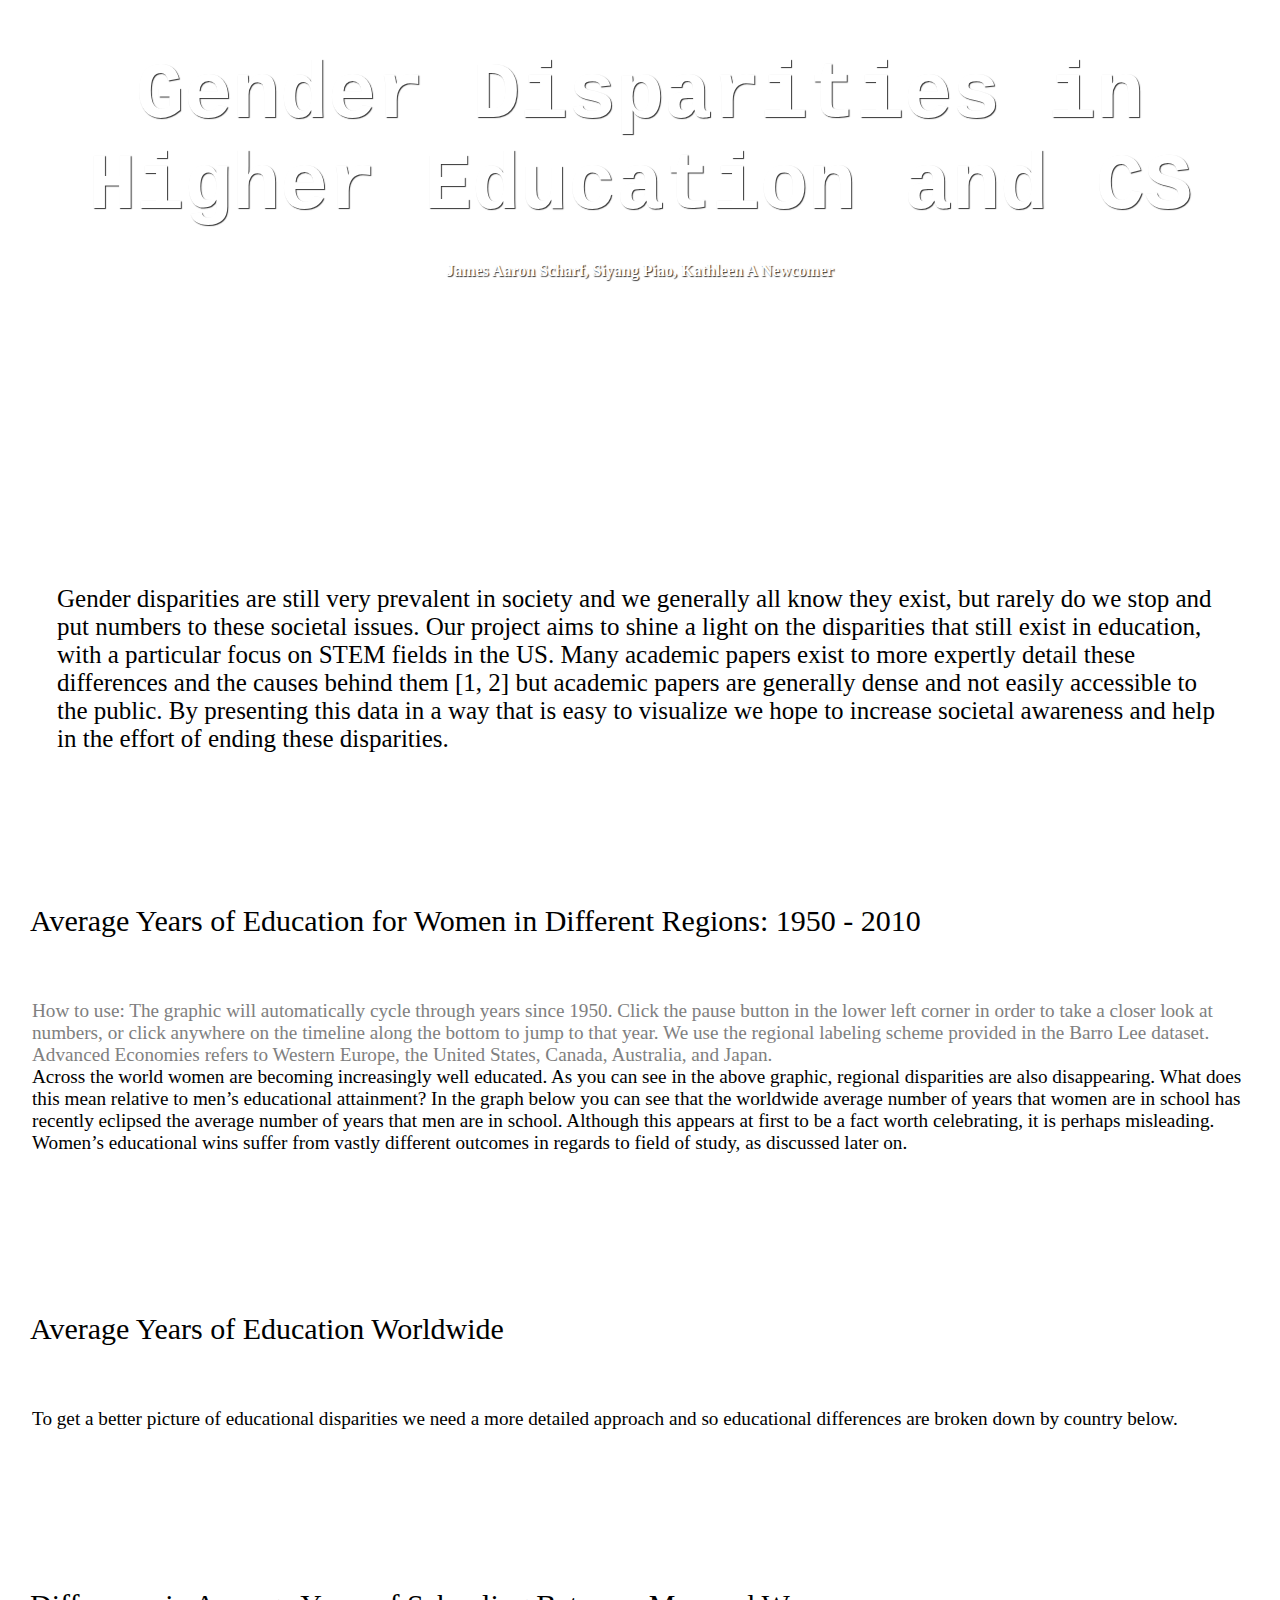
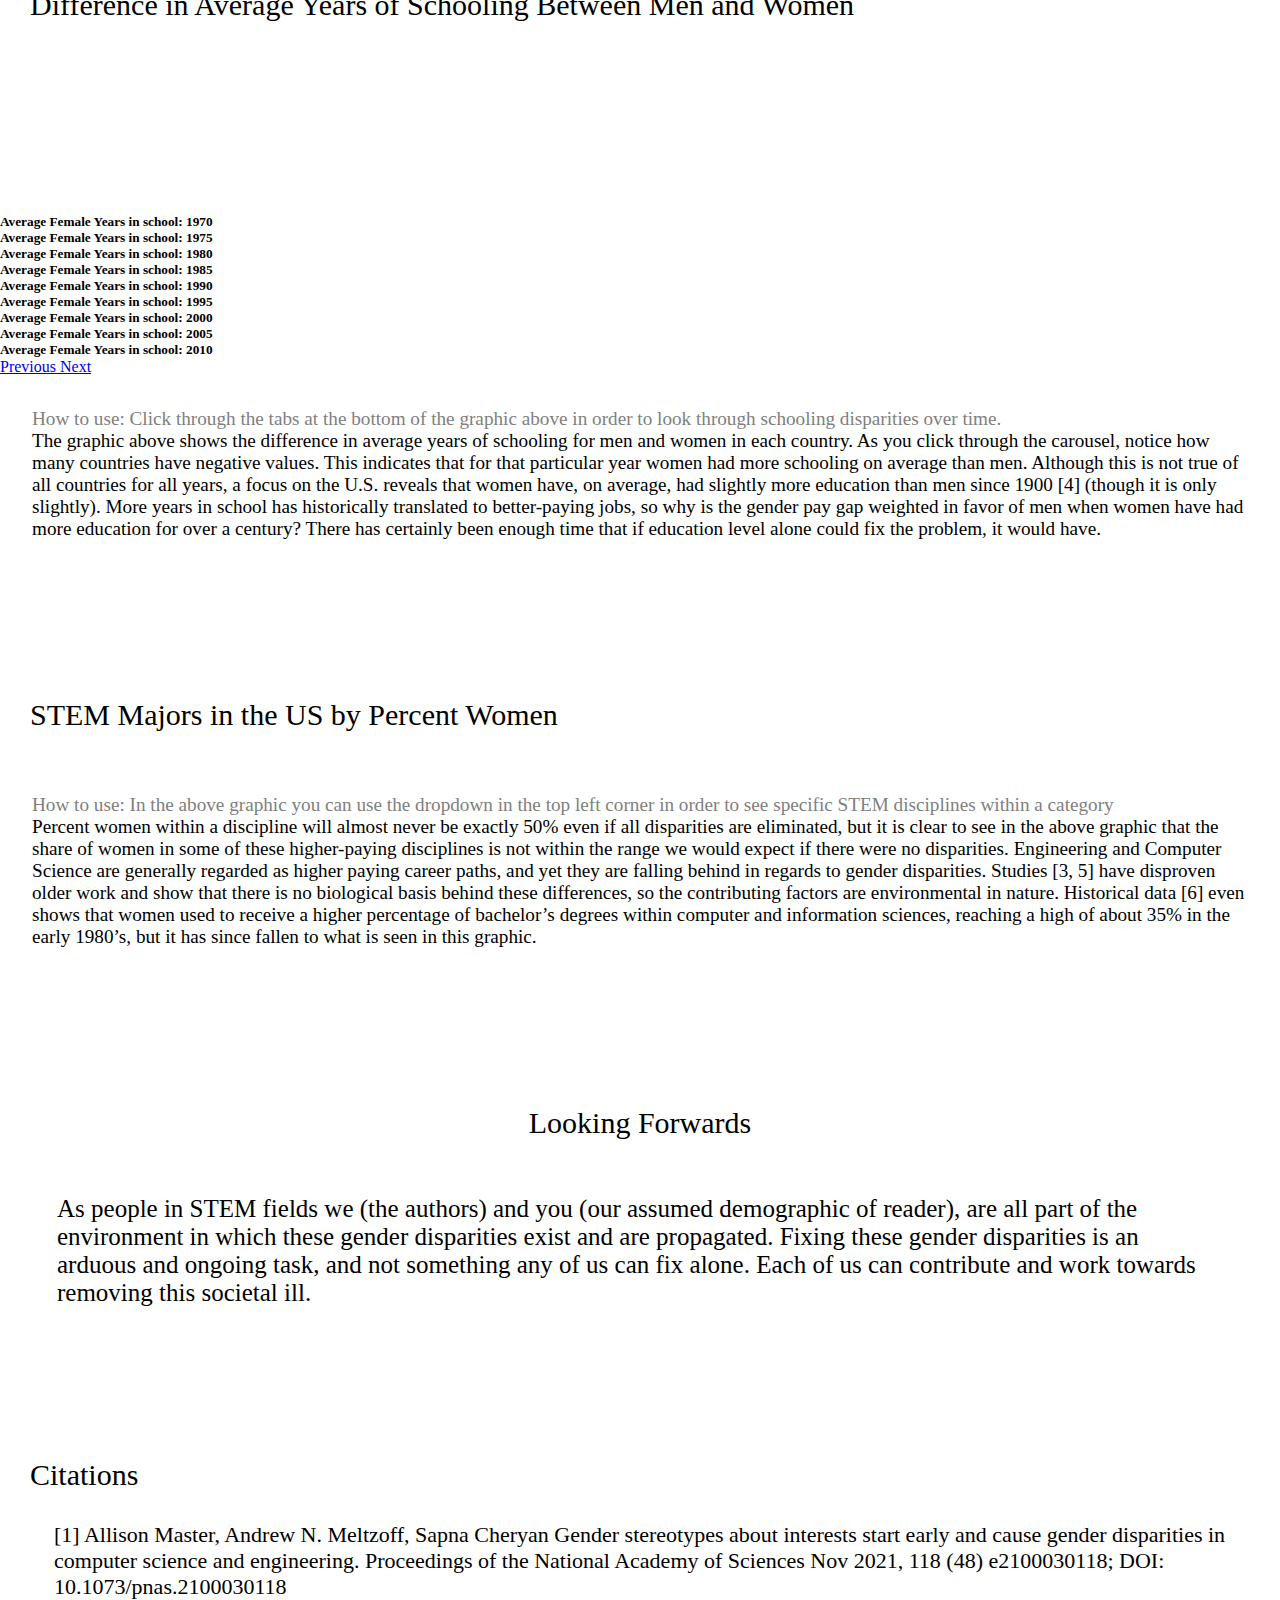
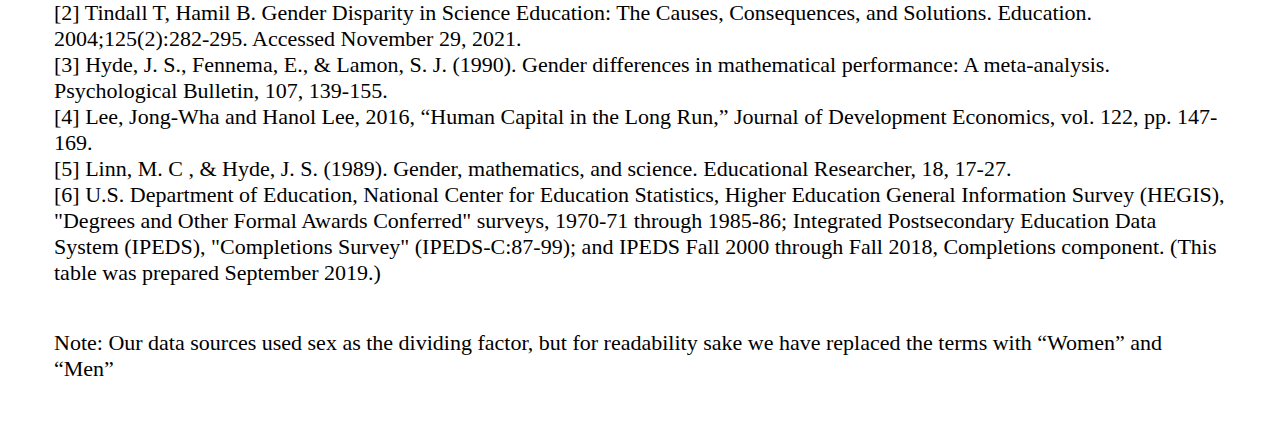
<file: Showcase/index.html>
<!DOCTYPE html>
<html>
	<head>
		<script src="https://d3js.org/d3.v7.min.js"></script>

		<script src="https://d3js.org/d3-scale-chromatic.v1.min.js"></script>
		<script src="https://d3js.org/d3-geo-projection.v2.min.js"></script>

		<link
			rel="stylesheet"
			href="https://fonts.googleapis.com/icon?family=Material+Icons"
		/>
		<link
			rel="stylesheet"
			href="https://code.getmdl.io/1.3.0/material.indigo-pink.min.css"
		/>
		<script defer src="https://code.getmdl.io/1.3.0/material.min.js"></script>
		<link
			rel="stylesheet"
			href="https://stackpath.bootstrapcdn.com/bootstrap/4.2.1/css/bootstrap.min.css"
			integrity="sha384-GJzZqFGwb1QTTN6wy59ffF1BuGJpLSa9DkKMp0DgiMDm4iYMj70gZWKYbI706tWS"
			crossorigin="anonymous"
		/>
		<script
			src="https://code.jquery.com/jquery-3.3.1.slim.min.js"
			integrity="sha384-q8i/X+965DzO0rT7abK41JStQIAqVgRVzpbzo5smXKp4YfRvH+8abtTE1Pi6jizo"
			crossorigin="anonymous"
		></script>
		<script
			src="https://cdnjs.cloudflare.com/ajax/libs/popper.js/1.14.6/umd/popper.min.js"
			integrity="sha384-wHAiFfRlMFy6i5SRaxvfOCifBUQy1xHdJ/yoi7FRNXMRBu5WHdZYu1hA6ZOblgut"
			crossorigin="anonymous"
		></script>
		<script
			src="https://stackpath.bootstrapcdn.com/bootstrap/4.2.1/js/bootstrap.min.js"
			integrity="sha384-B0UglyR+jN6CkvvICOB2joaf5I4l3gm9GU6Hc1og6Ls7i6U/mkkaduKaBhlAXv9k"
			crossorigin="anonymous"
		></script>

		<link rel="stylesheet" href="./css/header.css" />
		<title>Gender Disparities in Higher Education and CS: 2021</title>
	</head>

	<body>
		<!-- Uses a transparent header that draws on top of the layout's background -->
		<style>
			.demo-layout-transparent .mdl-layout__header,
			.demo-layout-transparent .mdl-layout__drawer-button {
				color: rgba(0, 0, 0, 0.87);
			}

			.paragraph {
				font-size: 120%;
			}

			.flourish-credit {
				display: None;
			}

			.spacer {
				padding: 3em;
			}

			h3 {
				padding: 1em;
				font-weight: 400;
				font-size: 30px;
			}
		</style>
		<div class="background mdl-layout mdl-js-layout">
			<main class="mdl-layout__content" id="introBox">
				<header>
					<div class="overlay">
						<h1 class="" style="text-align: center; font-family: 'Courier New'">
							Gender Disparities in Higher Education and CS
						</h1>
						<h4 style="text-align: center">
							James Aaron Scharf, Siyang Piao, Kathleen A Newcomer
						</h4>
					</div>
				</header>

				<div class="mdl-grid">
					<div class="mdl-layout-spacer"></div>
					<div
						class="
							mdl-typography--text-center
							rmdl-cell
							mdl-cell--8-col
							demo-card-square
							mdl-card
							mdl-shadow--2dp
						"
					>
						<div style="text-align: center" class="mdl-card__supporting-text;">
							<div style="padding-left: 2em; padding-right: 2em">
								<p
									class="paragraph"
									style="
										text-align: left;
										font-size: 25px;
										padding: 1em;
										font-weight: 300;
									"
								>
									Gender disparities are still very prevalent in society and we
									generally all know they exist, but rarely do we stop and put
									numbers to these societal issues. Our project aims to shine a
									light on the disparities that still exist in education, with a
									particular focus on STEM fields in the US. Many academic
									papers exist to more expertly detail these differences and the
									causes behind them [1, 2] but academic papers are generally
									dense and not easily accessible to the public. By presenting
									this data in a way that is easy to visualize we hope to
									increase societal awareness and help in the effort of ending
									these disparities.
								</p>
							</div>
						</div>
					</div>
					<div class="mdl-layout-spacer"></div>
				</div>

				<div class="mdl-grid">
					<div class="spacer"></div>
				</div>

				<div class="mdl-grid">
					<div class="mdl-layout-spacer"></div>
					<div
						class="
							mdl-typography--text-center
							rmdl-cell
							mdl-cell--8-col
							demo-card-square
							mdl-card
							mdl-shadow--2dp
						"
					>
						<h3>
							Average Years of Education for Women in Different Regions: 1950 -
							2010
						</h3>
						<div
							class="flourish-embed flourish-bar-chart-race"
							data-src="visualisation/7858099"
						>
							<script src="https://public.flourish.studio/resources/embed.js"></script>
						</div>
						<div
							style="text-align: left; padding: 2em"
							class="mdl-card__supporting-text;"
						>
							<p class="paragraph" style="color: #808080; font-weight: 100">
								<strong>How to use:</strong> The graphic will automatically
								cycle through years since 1950. Click the pause button in the
								lower left corner in order to take a closer look at numbers, or
								click anywhere on the timeline along the bottom to jump to that
								year. We use the regional labeling scheme provided in the Barro
								Lee dataset. Advanced Economies refers to Western Europe, the
								United States, Canada, Australia, and Japan.
							</p>

							<p class="paragraph">
								Across the world women are becoming increasingly well educated.
								As you can see in the above graphic, regional disparities are
								also disappearing. What does this mean relative to men’s
								educational attainment? In the graph below you can see that the
								worldwide average number of years that women are in school has
								recently eclipsed the average number of years that men are in
								school. Although this appears at first to be a fact worth
								celebrating, it is perhaps misleading. Women’s educational wins
								suffer from vastly different outcomes in regards to field of
								study, as discussed later on.
							</p>
						</div>
					</div>
					<div class="mdl-layout-spacer"></div>
				</div>

				<div class="mdl-grid">
					<div class="spacer"></div>
				</div>

				<div class="mdl-grid">
					<div class="mdl-layout-spacer"></div>
					<div
						class="
							mdl-typography--text-center
							rmdl-cell
							mdl-cell--8-col
							demo-card-square
							mdl-card
							mdl-shadow--2dp
						"
					>
						<h3>Average Years of Education Worldwide</h3>

						<div
							class="flourish-embed flourish-chart"
							data-src="visualisation/7860019"
						>
							<script src="https://public.flourish.studio/resources/embed.js"></script>
						</div>

						<div
							style="text-align: left; padding: 2em"
							class="mdl-card__supporting-text;"
						>
							<p class="paragraph">
								To get a better picture of educational disparities we need a
								more detailed approach and so educational differences are broken
								down by country below.
							</p>
						</div>
					</div>
					<div class="mdl-layout-spacer"></div>
				</div>

				<div class="mdl-grid">
					<div class="spacer"></div>
				</div>

				<div class="mdl-grid" style="justify-content: center">
					<div
						class="
							mdl-typography--text-center
							rmdl-cell
							mdl-cell--8-col
							demo-card-square
							mdl-card
							mdl-shadow--2dp
						"
					>
						<h3>
							Difference in Average Years of Schooling Between Men and Women
						</h3>

						<div
							id="carouselExampleIndicators"
							class="carousel slide"
							data-ride="carousel"
						>
							<ol class="carousel-indicators">
								<li
									data-target="#carouselExampleIndicators"
									data-slide-to="0"
									class="active"
								></li>
								<li
									data-target="#carouselExampleIndicators"
									data-slide-to="1"
								></li>
								<li
									data-target="#carouselExampleIndicators"
									data-slide-to="2"
								></li>

								<li
									data-target="#carouselExampleIndicators"
									data-slide-to="3"
								></li>
								<li
									data-target="#carouselExampleIndicators"
									data-slide-to="4"
								></li>
								<li
									data-target="#carouselExampleIndicators"
									data-slide-to="5"
								></li>

								<li
									data-target="#carouselExampleIndicators"
									data-slide-to="6"
								></li>
								<li
									data-target="#carouselExampleIndicators"
									data-slide-to="7"
								></li>
								<li
									data-target="#carouselExampleIndicators"
									data-slide-to="8"
								></li>
							</ol>
							<div class="carousel-inner">
								<div class="carousel-item active">
									<div
										class="flourish-embed flourish-map"
										data-src="visualisation/7895766"
									>
										<script src="https://public.flourish.studio/resources/embed.js"></script>
									</div>
									<div class="carousel-caption d-none d-md-block">
										<h5>Average Female Years in school: 1970</h5>
									</div>
								</div>
								<div class="carousel-item">
									<div
										class="flourish-embed flourish-map"
										data-src="visualisation/7904503"
									>
										<script src="https://public.flourish.studio/resources/embed.js"></script>
									</div>
									<div class="carousel-caption d-none d-md-block">
										<h5>Average Female Years in school: 1975</h5>
									</div>
								</div>
								<div class="carousel-item">
									<div
										class="flourish-embed flourish-map"
										data-src="visualisation/7904539"
									>
										<script src="https://public.flourish.studio/resources/embed.js"></script>
									</div>
									<div class="carousel-caption d-none d-md-block">
										<h5>Average Female Years in school: 1980</h5>
									</div>
								</div>

								<div class="carousel-item">
									<div
										class="flourish-embed flourish-map"
										data-src="visualisation/7904557"
									>
										<script src="https://public.flourish.studio/resources/embed.js"></script>
									</div>
									<div class="carousel-caption d-none d-md-block">
										<h5>Average Female Years in school: 1985</h5>
									</div>
								</div>

								<div class="carousel-item">
									<div
										class="flourish-embed flourish-map"
										data-src="visualisation/7904580"
									>
										<script src="https://public.flourish.studio/resources/embed.js"></script>
									</div>
									<div class="carousel-caption d-none d-md-block">
										<h5>Average Female Years in school: 1990</h5>
									</div>
								</div>

								<div class="carousel-item">
									<div
										class="flourish-embed flourish-map"
										data-src="visualisation/7904625"
									>
										<script src="https://public.flourish.studio/resources/embed.js"></script>
									</div>
									<div class="carousel-caption d-none d-md-block">
										<h5>Average Female Years in school: 1995</h5>
									</div>
								</div>

								<div class="carousel-item">
									<div
										class="flourish-embed flourish-map"
										data-src="visualisation/7904634"
									>
										<script src="https://public.flourish.studio/resources/embed.js"></script>
									</div>
									<div class="carousel-caption d-none d-md-block">
										<h5>Average Female Years in school: 2000</h5>
									</div>
								</div>

								<div class="carousel-item">
									<div
										class="flourish-embed flourish-map"
										data-src="visualisation/7904639"
									>
										<script src="https://public.flourish.studio/resources/embed.js"></script>
									</div>
									<div class="carousel-caption d-none d-md-block">
										<h5>Average Female Years in school: 2005</h5>
									</div>
								</div>
								<div class="carousel-item">
									<div
										class="flourish-embed flourish-map"
										data-src="visualisation/7904660"
									>
										<script src="https://public.flourish.studio/resources/embed.js"></script>
									</div>
									<div class="carousel-caption d-none d-md-block">
										<h5>Average Female Years in school: 2010</h5>
									</div>
								</div>
							</div>
							<a
								class="carousel-control-prev"
								href="#carouselExampleIndicators"
								role="button"
								data-slide="prev"
							>
								<span
									class="carousel-control-prev-icon"
									aria-hidden="true"
								></span>
								<span class="sr-only">Previous</span>
							</a>
							<a
								class="carousel-control-next"
								href="#carouselExampleIndicators"
								role="button"
								data-slide="next"
							>
								<span
									class="carousel-control-next-icon"
									aria-hidden="true"
								></span>
								<span class="sr-only">Next</span>
							</a>
						</div>

						<div
							style="text-align: left; padding: 2em"
							class="mdl-card__supporting-text;"
						>
							<p class="paragraph" style="color: #808080; font-weight: 100">
								<strong>How to use:</strong> Click through the tabs at the
								bottom of the graphic above in order to look through schooling
								disparities over time.
							</p>
							<p class="paragraph">
								The graphic above shows the difference in average years of
								schooling for men and women in each country. As you click
								through the carousel, notice how many countries have negative
								values. This indicates that for that particular year women had
								more schooling on average than men. Although this is not true of
								all countries for all years, a focus on the U.S. reveals that
								women have, on average, had slightly more education than men
								since 1900 [4] (though it is only slightly). More years in
								school has historically translated to better-paying jobs, so why
								is the gender pay gap weighted in favor of men when women have
								had more education for over a century? There has certainly been
								enough time that if education level alone could fix the problem,
								it would have.
							</p>
						</div>
					</div>
				</div>

				<div class="mdl-grid">
					<div class="spacer"></div>
				</div>

				<div class="mdl-grid">
					<div class="mdl-layout-spacer"></div>
					<div
						class="
							mdl-typography--text-center
							rmdl-cell
							mdl-cell--8-col
							demo-card-square
							mdl-card
							mdl-shadow--2dp
						"
					>
						<h3>STEM Majors in the US by Percent Women</h3>
						<div
							class="flourish-embed flourish-chart"
							data-src="visualisation/7880147"
						>
							<script src="https://public.flourish.studio/resources/embed.js"></script>
						</div>
						<div
							style="text-align: left; padding: 2em"
							class="mdl-card__supporting-text;"
						>
							<p class="paragraph" style="color: #808080; font-weight: 100">
								<strong>How to use:</strong> In the above graphic you can use
								the dropdown in the top left corner in order to see specific
								STEM disciplines within a category
							</p>
							<p class="paragraph">
								Percent women within a discipline will almost never be exactly
								50% even if all disparities are eliminated, but it is clear to
								see in the above graphic that the share of women in some of
								these higher-paying disciplines is not within the range we would
								expect if there were no disparities. Engineering and Computer
								Science are generally regarded as higher paying career paths,
								and yet they are falling behind in regards to gender
								disparities. Studies [3, 5] have disproven older work and show
								that there is no biological basis behind these differences, so
								the contributing factors are environmental in nature. Historical
								data [6] even shows that women used to receive a higher
								percentage of bachelor’s degrees within computer and information
								sciences, reaching a high of about 35% in the early 1980’s, but
								it has since fallen to what is seen in this graphic.
							</p>
						</div>
					</div>
					<div class="mdl-layout-spacer"></div>
				</div>

				<div class="mdl-grid">
					<div class="spacer"></div>
				</div>

				<div class="mdl-grid">
					<div class="mdl-layout-spacer"></div>
					<div
						class="
							mdl-typography--text-center
							rmdl-cell
							mdl-cell--8-col
							demo-card-square
							mdl-card
							mdl-shadow--2dp
						"
					>
						<div style="text-align: center" class="mdl-card__supporting-text;">
							<div style="padding-left: 2em; padding-right: 2em">
								<h3>Looking Forwards</h3>
								<p
									class="paragraph"
									style="
										text-align: left;
										font-size: 25px;
										padding: 1em;
										font-weight: 300;
									"
								>
									As people in STEM fields we (the authors) and you (our assumed
									demographic of reader), are all part of the environment in
									which these gender disparities exist and are propagated.
									Fixing these gender disparities is an arduous and ongoing
									task, and not something any of us can fix alone. Each of us
									can contribute and work towards removing this societal ill.
								</p>
							</div>
						</div>
					</div>
					<div class="mdl-layout-spacer"></div>
				</div>

				<div class="mdl-grid">
					<div class="spacer"></div>
				</div>

				<div class="mdl-grid">
					<div class="mdl-layout-spacer"></div>
					<div
						class="
							mdl-typography--text-center
							rmdl-cell
							mdl-cell--8-col
							demo-card-square
							mdl-card
							mdl-shadow--2dp
						"
					>
						<h3>Citations</h3>

						<div style="text-align: center" class="mdl-card__supporting-text;">
							<div style="padding-left: 2em; padding-right: 2em">
								<p
									class="paragraph"
									style="
										text-align: left;
										font-size: 22px;
										padding: 0em 1em;
										font-weight: 300;
									"
								>
									[1] Allison Master, Andrew N. Meltzoff, Sapna Cheryan Gender
									stereotypes about interests start early and cause gender
									disparities in computer science and engineering. Proceedings
									of the National Academy of Sciences Nov 2021, 118 (48)
									e2100030118; DOI: 10.1073/pnas.2100030118
								</p>
								<p
									class="paragraph"
									style="
										text-align: left;
										font-size: 22px;
										padding: 0em 1em;
										font-weight: 300;
									"
								>
									[2] Tindall T, Hamil B. Gender Disparity in Science Education:
									The Causes, Consequences, and Solutions. Education.
									2004;125(2):282-295. Accessed November 29, 2021.
								</p>
								<p
									class="paragraph"
									style="
										text-align: left;
										font-size: 22px;
										padding: 0em 1em;
										font-weight: 300;
									"
								>
									[3] Hyde, J. S., Fennema, E., & Lamon, S. J. (1990). Gender
									differences in mathematical performance: A meta-analysis.
									Psychological Bulletin, 107, 139-155.
								</p>
								<p
									class="paragraph"
									style="
										text-align: left;
										font-size: 22px;
										padding: 0em 1em;
										font-weight: 300;
									"
								>
									[4] Lee, Jong-Wha and Hanol Lee, 2016, “Human Capital in the
									Long Run,” Journal of Development Economics, vol. 122, pp.
									147-169.
								</p>

								<p
									class="paragraph"
									style="
										text-align: left;
										font-size: 22px;
										padding: 0em 1em;
										font-weight: 300;
									"
								>
									[5] Linn, M. C , & Hyde, J. S. (1989). Gender, mathematics,
									and science. Educational Researcher, 18, 17-27.
								</p>

								<p
									class="paragraph"
									style="
										text-align: left;
										font-size: 22px;
										padding: 0em 1em;
										font-weight: 300;
									"
								>
									[6] U.S. Department of Education, National Center for
									Education Statistics, Higher Education General Information
									Survey (HEGIS), "Degrees and Other Formal Awards Conferred"
									surveys, 1970-71 through 1985-86; Integrated Postsecondary
									Education Data System (IPEDS), "Completions Survey"
									(IPEDS-C:87-99); and IPEDS Fall 2000 through Fall 2018,
									Completions component. (This table was prepared September
									2019.)
								</p>

								<p
									class="paragraph"
									style="
										text-align: left;
										font-size: 22px;
										padding: 2em 1em;
										font-weight: 300;
									"
								>
									<strong>Note:</strong> Our data sources used sex as the
									dividing factor, but for readability sake we have replaced the
									terms with “Women” and “Men”
								</p>
							</div>
						</div>
					</div>
					<div class="mdl-layout-spacer"></div>
				</div>
			</main>
		</div>

		<script src="https://ajax.googleapis.com/ajax/libs/jquery/3.4.1/jquery.min.js"></script>
	</body>
</html>
</file>
<file: Showcase/css/header.css>
* {
	padding: 0;
	margin: 0;
	box-sizing: border-box;
}
header {
	background: url('https://www.cisco.com/c/dam/assets/swa/img/anchor-marquee/education-marquee-1600x320.png');
	text-align: center;
	width: 100%;
	height: 30em;
	background-size: cover;
	position: relative;
	overflow: hidden;
	border-radius: 0 0 85% 85% / 30%;
	margin-bottom: 5em;
}
header .overlay {
	width: 100%;
	height: 100%;
	padding: 50px;
	color: #fff;
	text-shadow: 1px 1px 1px #333;
}

h1 {
	font-family: 'Dancing Script', cursive;
	font-size: 80px;
	margin-bottom: 30px;
	font-weight: 600;
}

/* h3,
p {
	font-family: 'Open Sans', sans-serif;
	margin-bottom: 30px;
} */

button {
	border: none;
	outline: none;
	padding: 10px 20px;
	border-radius: 50px;
	color: #333;
	background: #fff;
	margin-bottom: 50px;
	box-shadow: 0 3px 20px 0 #0000003b;
}
button:hover {
	cursor: pointer;
}
</file>
